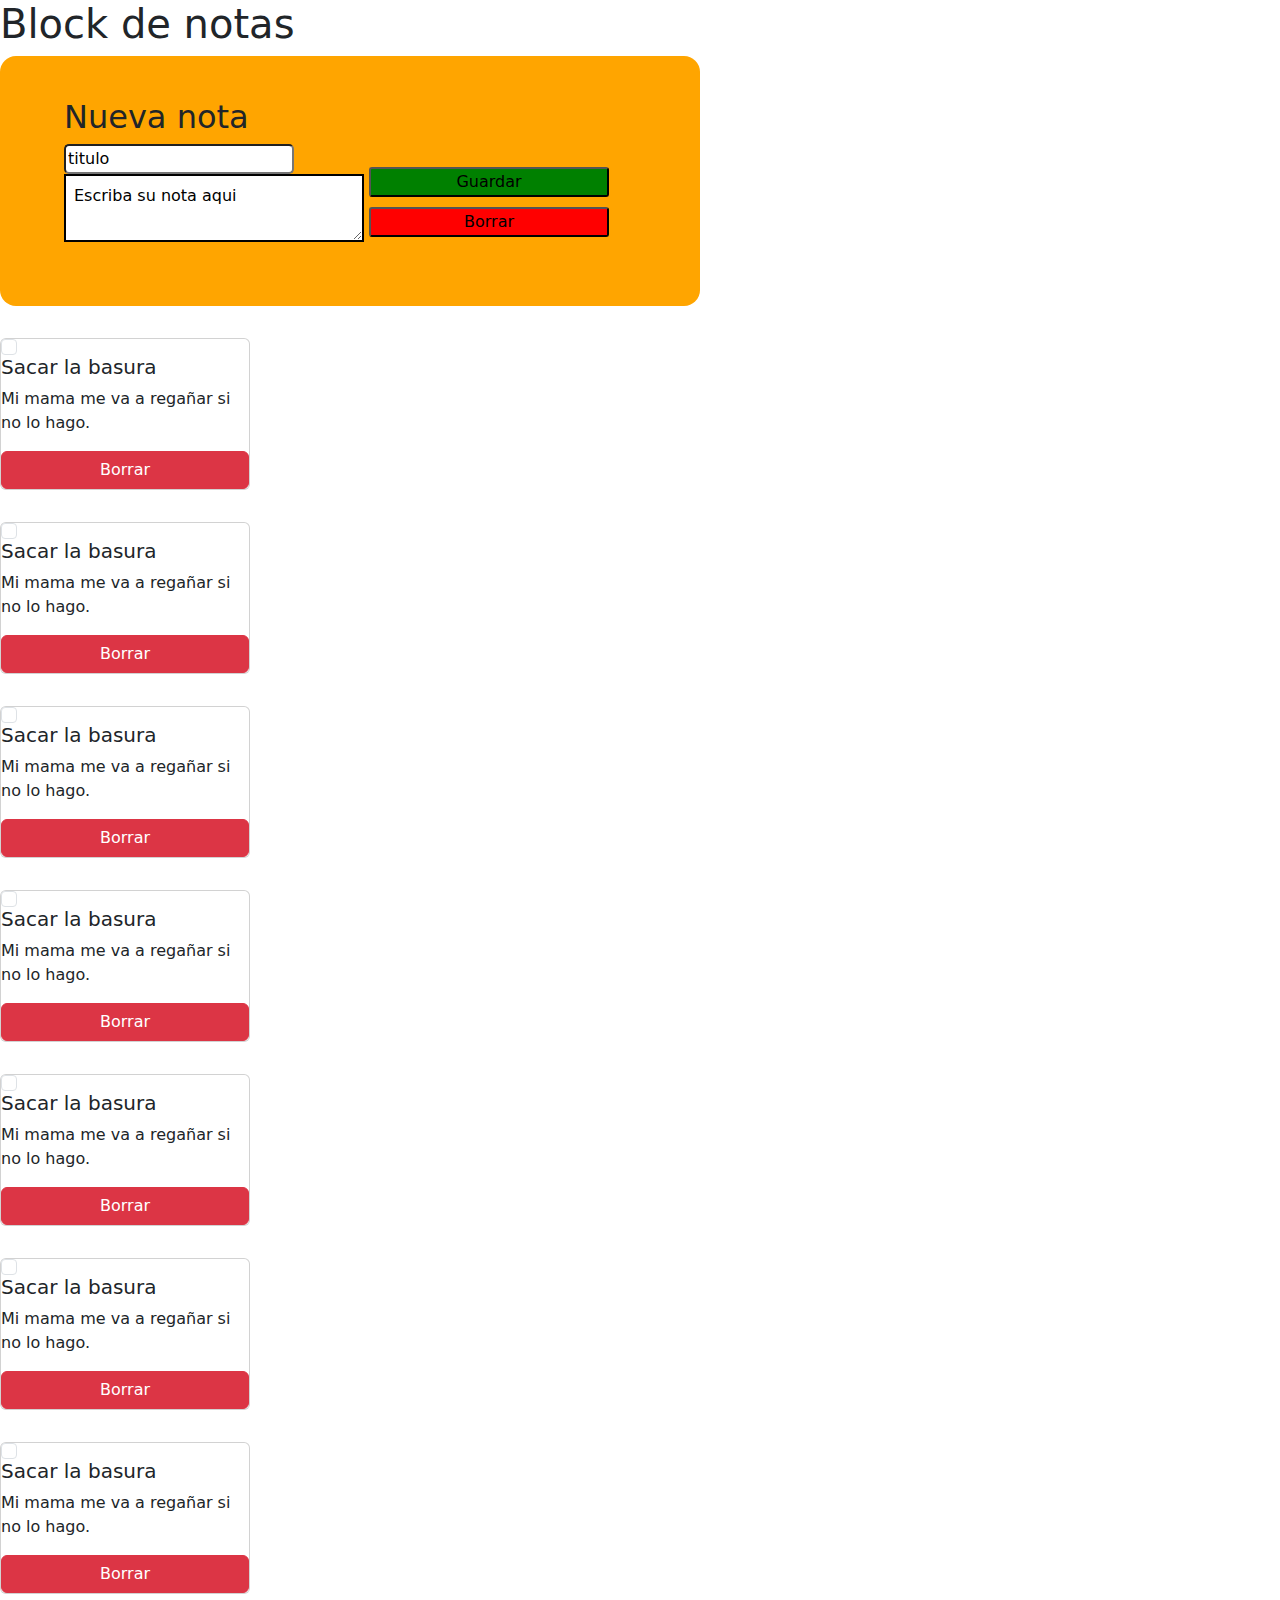
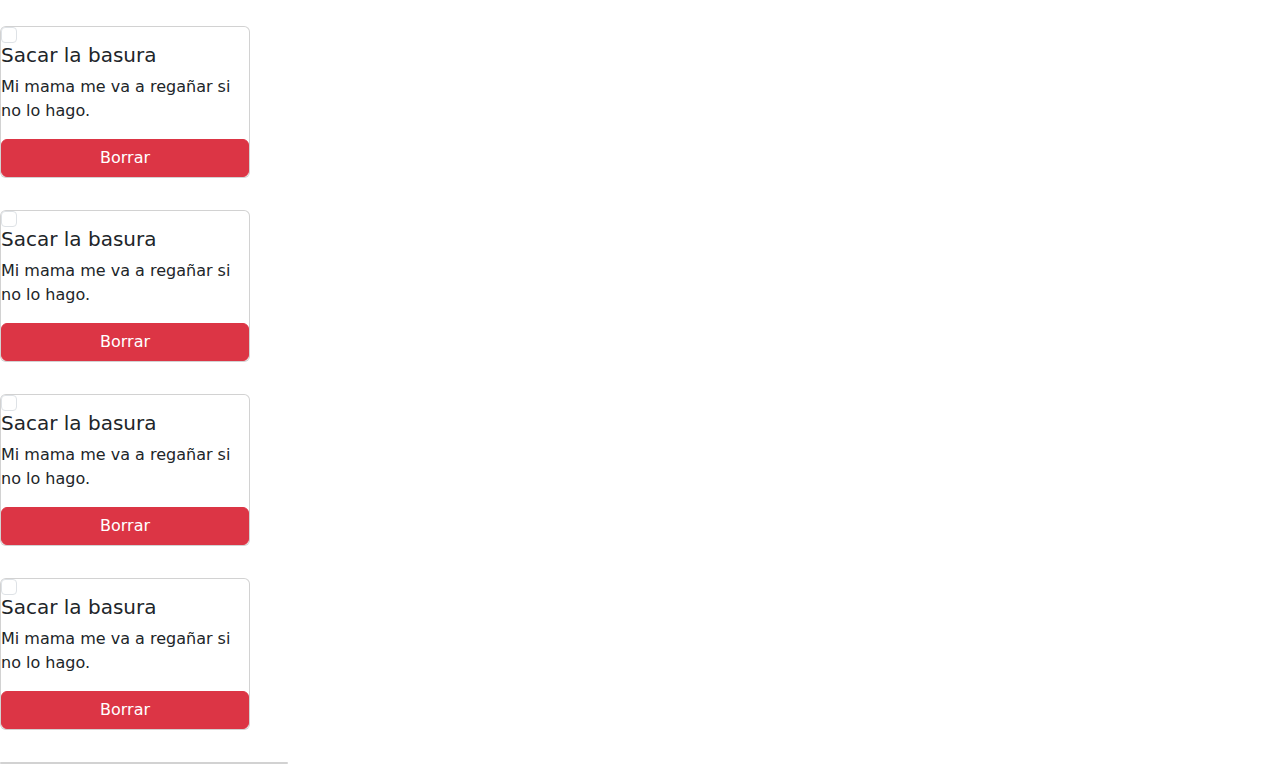
<file: appNotas.html>
<!DOCTYPE html>
<html lang="en">

<head>
    <meta charset="UTF-8">
    <meta name="viewport" content="width=device-width, initial-scale=1.0">
    <link rel="stylesheet" href="./appNotas.css">
    <link href="https://cdn.jsdelivr.net/npm/bootstrap@5.3.3/dist/css/bootstrap.min.css" rel="stylesheet"
        integrity="sha384-QWTKZyjpPEjISv5WaRU9OFeRpok6YctnYmDr5pNlyT2bRjXh0JMhjY6hW+ALEwIH" crossorigin="anonymous">
    <title>App de Notas</title>


</head>

<body>
    <h1>Block de notas</h1>


    <div id="contenedorTarjetas" class="card-body">
        <div class="contenedornotas">
            <div class="cont2">
                <h2>Nueva nota</h2>
                <input type="text" value="titulo" id="texttitulo">

                <textarea name="notas" id="texto">Escriba su nota aqui</textarea>
            </div>
            <div class="cont3">
                <input type="button" value="Guardar" class="green">

                <input type="button" value="Borrar" class="red">
            </div>
        </div>

    </div>

    <div id="pintarNotas" class="card" style="width: 18rem;"></div>


    <div id="pintarTarjetas"></div>

    <script src="./appNotas.js"></script>
    <script src="https://cdn.jsdelivr.net/npm/bootstrap@5.3.3/dist/js/bootstrap.bundle.min.js"
        integrity="sha384-YvpcrYf0tY3lHB60NNkmXc5s9fDVZLESaAA55NDzOxhy9GkcIdslK1eN7N6jIeHz"
        crossorigin="anonymous"></script>
</body>

</html>
</file>
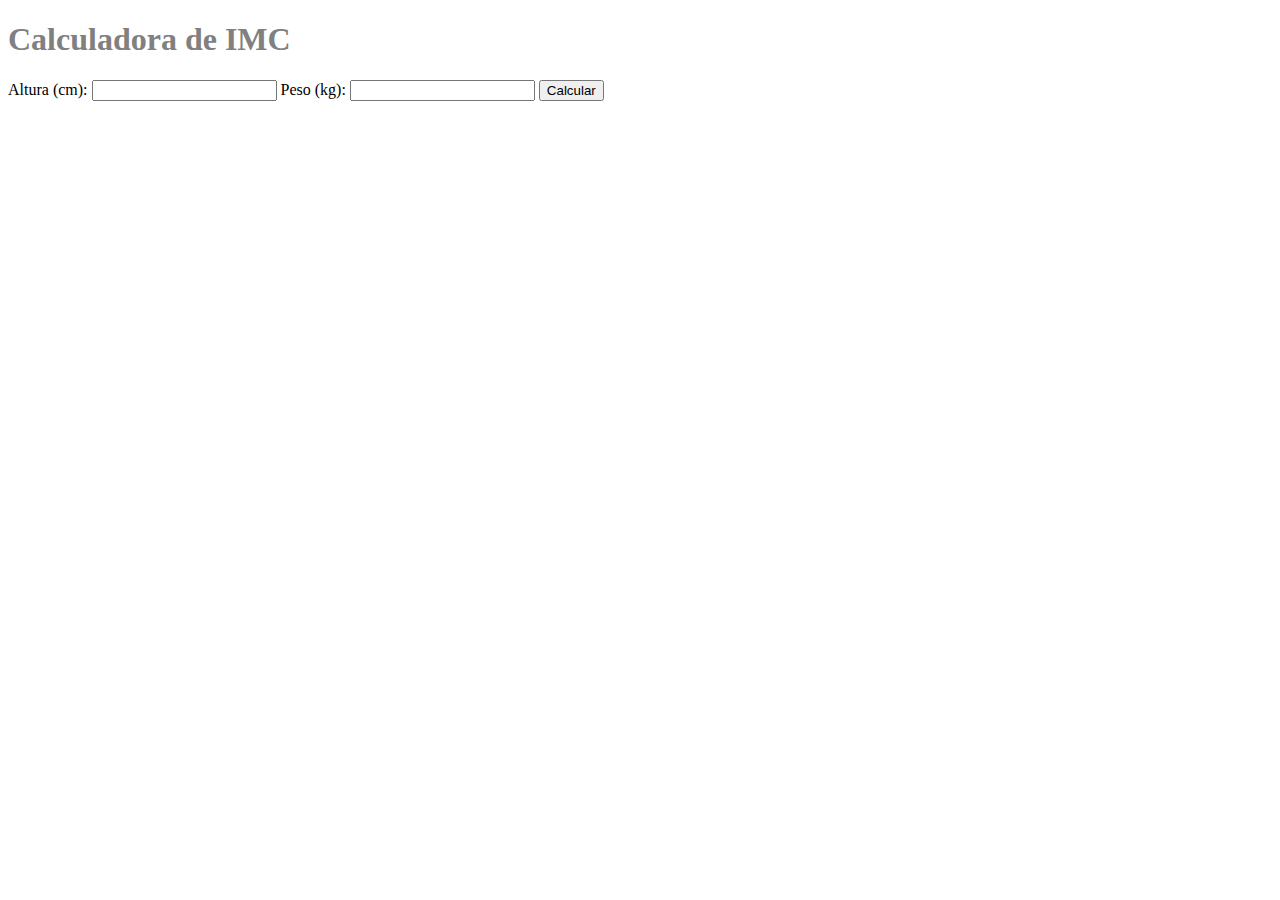
<file: calculadoraIMC.html>
<!DOCTYPE html>
<html lang="es">
<head>
    <meta charset="UTF-8">
    <link rel="stylesheet" href="./calculadoraIMC.css">
    <title>Calculadora de IMC</title>
</head>
<body>
    <h1>Calculadora de IMC</h1>
    <div>
    <form id="imc-form">
        <label for="altura">Altura (cm):</label>
        <input type="number" id="altura" required>
       
        <label for="peso">Peso (kg):</label>
        <input type="number" id="peso" required>
        
        <button type="button" onclick="calcularIMC()">Calcular</button>
    </form>
    </div>
    <div id="resultado"></div>
    <script src="./calculadoraIMC.js"></script>
</body>
</html>
</file>
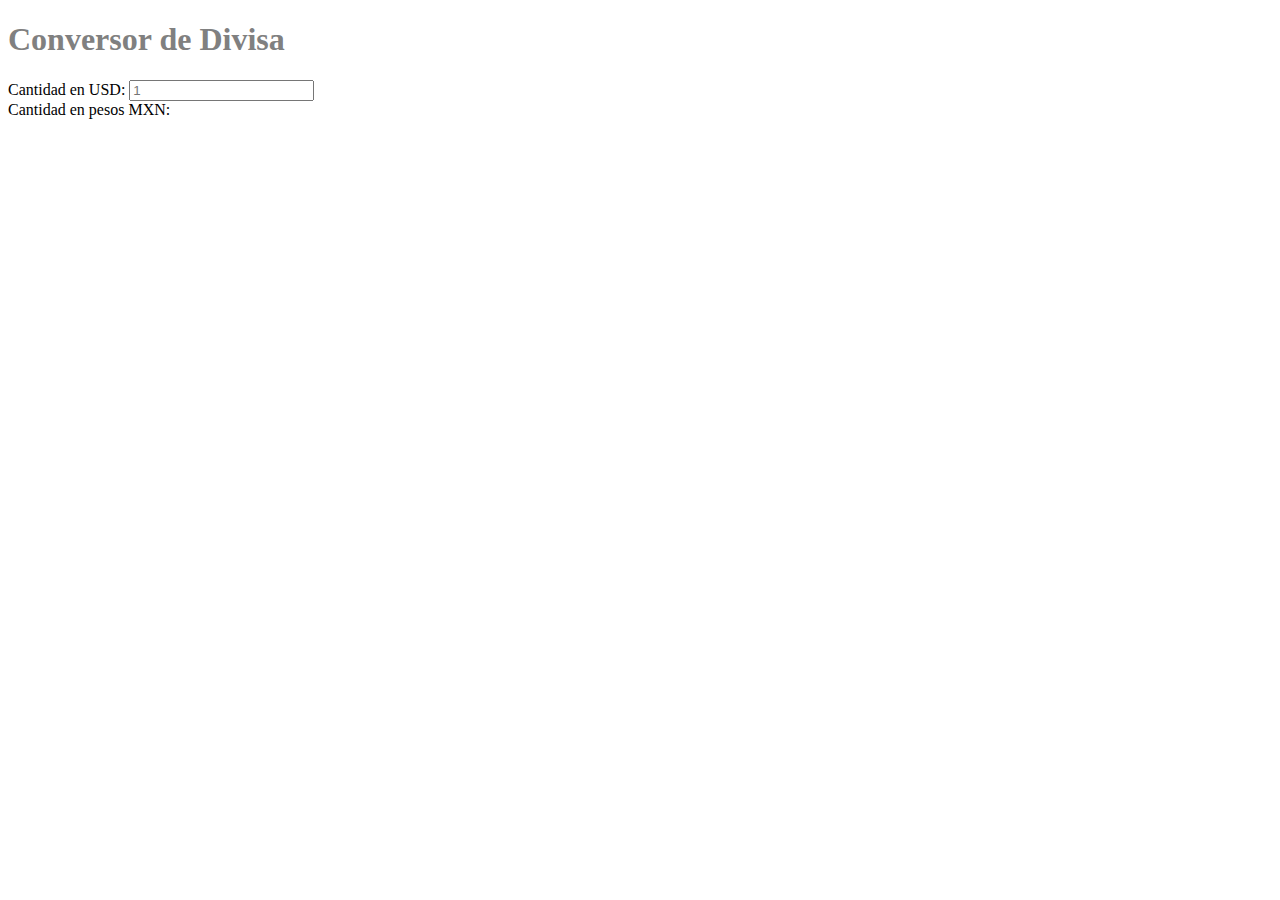
<file: Conversor.html>
<!DOCTYPE html>
<html lang="en">

<head>
    <meta charset="UTF-8">
    <meta name="viewport" content="width=device-width, initial-scale=1.0">
    <title>Conversor de Divisa</title>
    <link rel="stylesheet" href="./conversor.css">
</head>

<body>

    <h1>Conversor de Divisa</h1>
    <label for="cantidad">Cantidad en USD:</label>
    <input type="number" id="cantidad" value="" placeholder="1">
    <div id="resultado">Cantidad en pesos MXN:</div>
    
    

    
    <script src="./conversor.js"></script>
</body>

</html>
</file>
<file: appNotas.css>
.contenedornotas{
    padding: 4rem;
    margin-right: 2rem;
    border-radius: 1rem;
    background-color: orange;
    width: 700px;
    height: 250px;
    display: flex;
    align-items: flex-end;
    justify-items: flex-end;
}
textarea {
    
    border: 2px solid;
    padding: 8px;
    width: 300px;
    resize: vertical;
    overflow: auto;
    margin: 5rem;
}
.cont2{
    width: fit-content;
    align-items: start;
    display: flex;
    flex-direction: column;
    
}
.cont3{
    width: fit-content;
    height: fit-content;
    display: flex;
    align-items: flex-start;
    flex-direction: column;
}
.red{
    background-color: red;
    margin: 5px;
    width: 15rem;
    border-radius: 3px;

}
.green{
    background-color: green;
    margin: 5px;
    width: 15rem;
    border-radius: 3px;
}

h2{
    font-size: xx-large;

}
input{
    border-radius: 5px;
    width: 230px
}

.card{
    margin-top: 2rem;
}

#contenedorTarjetas{
    width: 250px;
}
</file>
<file: calculadoraIMC.css>
h1 {
    color: gray;
}
</file>
<file: conversor.css>
h1 {
    color: gray;
}
p{
   
    width: 300px;
}
</file>
